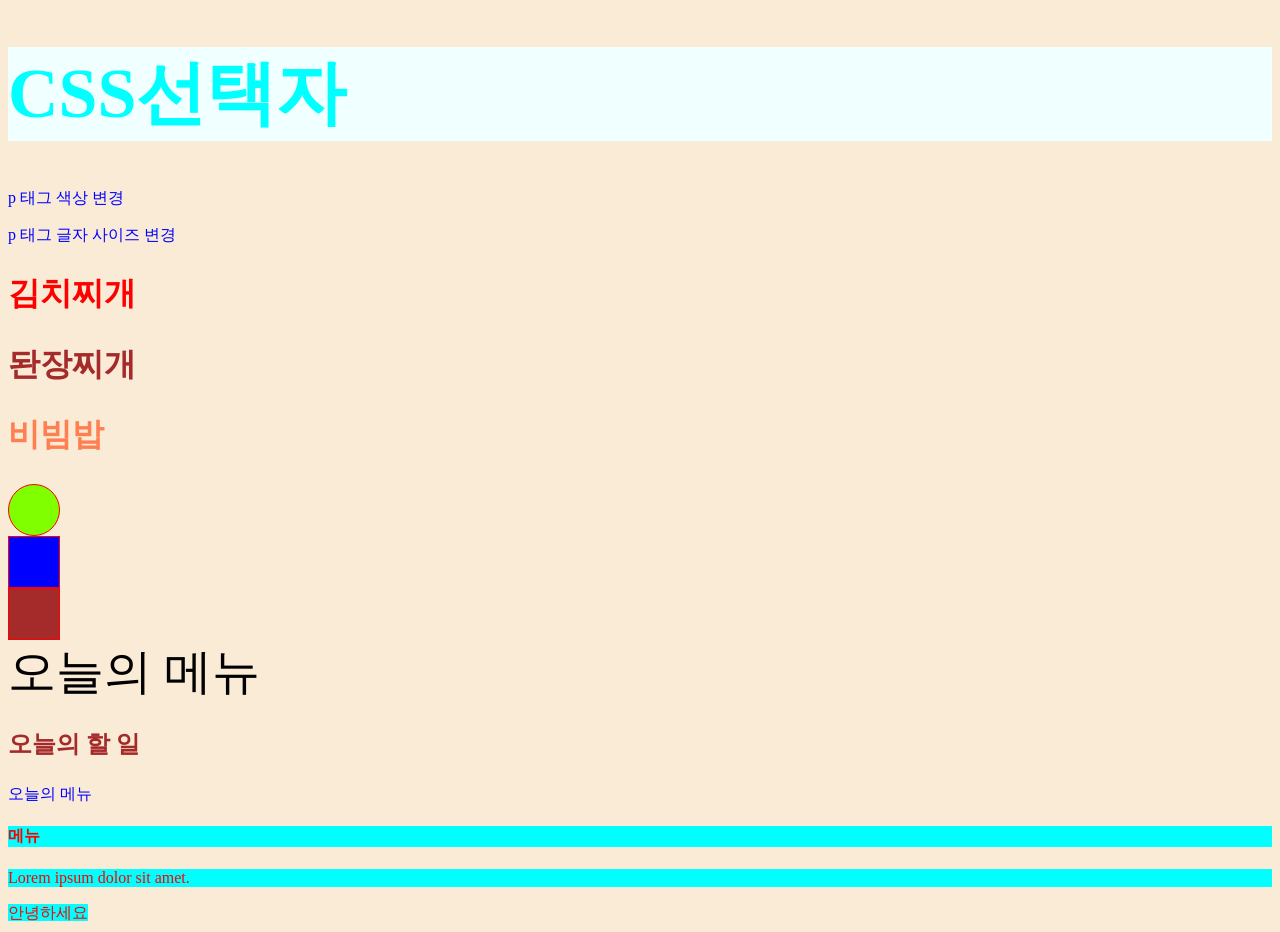
<file: index.html>
<!DOCTYPE html>
<html lang="ko">
<head>
    <meta charset="UTF-8">
    <meta name="viewport" content="width=device-width, initial-scale=1.0">
    <title>css 선택자</title>
    <!-- <link> CSS 파일 연결 -->
    <link rel="stylesheet" href="main.css">
</head>
<body>
    <!-- 태그 선택자 -->
    <h1>CSS선택자</h1>
    <P>p 태그 색상 변경</P>
    <p>p 태그 글자 사이즈 변경</p>
    <!-- 클래스 선택자 -->
    <h2 class="menu1">김치찌개</h2>
    <h2 class="menu2">돤장찌개</h2>
    <h2 class="menu3">비빔밥</h2>
    <!-- div.box : 클래스 바로 생성-->
    <div class="box box1"></div>
    <div class="box box2"></div>
    <div class="box box3"></div>
    <!-- id 선택자 -->
    <span id="title">오늘의 메뉴</span>
    <!-- p#title2 -->
    <p id="title2">
        오늘의 할 일
    </p>
    <!-- id는 하나만 class는 여러개 가능 -->
    <p id="subtitle" class="subtitle subtitle2">오늘의 메뉴</p>
    <!-- 여러 선택자 한번에 선택 -->
    <h4>메뉴</h4>
    <p class="dask">Lorem ipsum dolor sit amet.</p>
    <span class="smalltitle">안녕하세요</span>
    
</body>
</html>
</file>
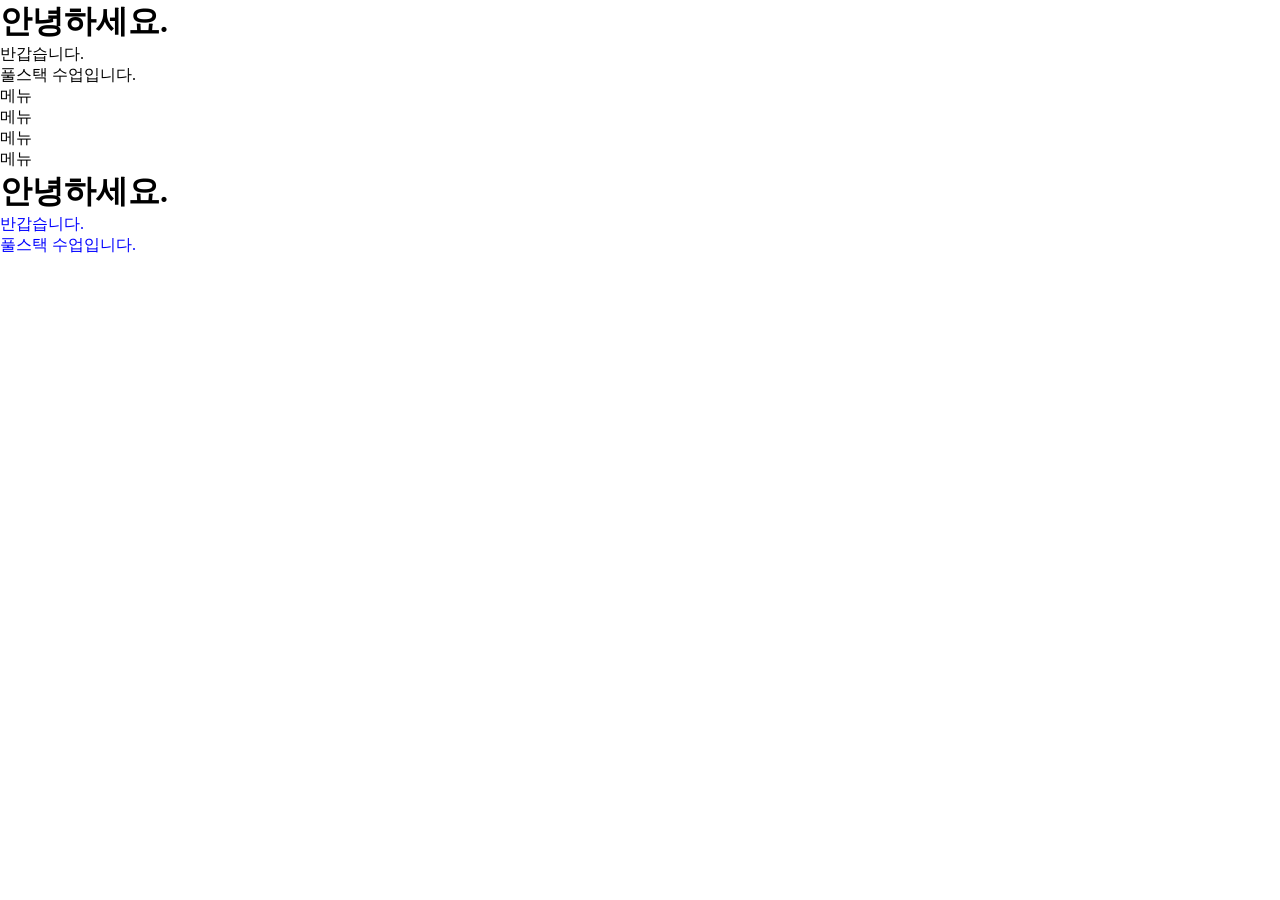
<file: allselecter.html>
<!DOCTYPE html>
<html lang="ko">
<head>
    <meta charset="UTF-8">
    <meta name="viewport" content="width=device-width, initial-scale=1.0">
    <title>모든 선택자</title>
    <!-- 내부 스타일 -->
    <style>
        /* '*':모든 선택자 */
        *{
            /* 보통 '*' 사용 하는 법 */
            margin: 0;
            padding: 0;
            box-sizing: border-box;
        }
        .box *{
            color: blue;
        }
        /* class box에 포함 되어 있는 class title */
        .box .title{
            color: black;
        }
    </style>
</head>
<body>
    <h1>안녕하세요.</h1>
    <p>반갑습니다.</p>
    <div>풀스택 수업입니다.</div>
    <ul>
        <li>메뉴</li>
        <li>메뉴</li>
        <li>메뉴</li>
        <li>메뉴</li>
    </ul>
    <div class="box">
    <h1 class="title">안녕하세요.</h1>
    <p>반갑습니다.</p>
    <div>풀스택 수업입니다.</div>
    </div>
</body>
</html>
</file>
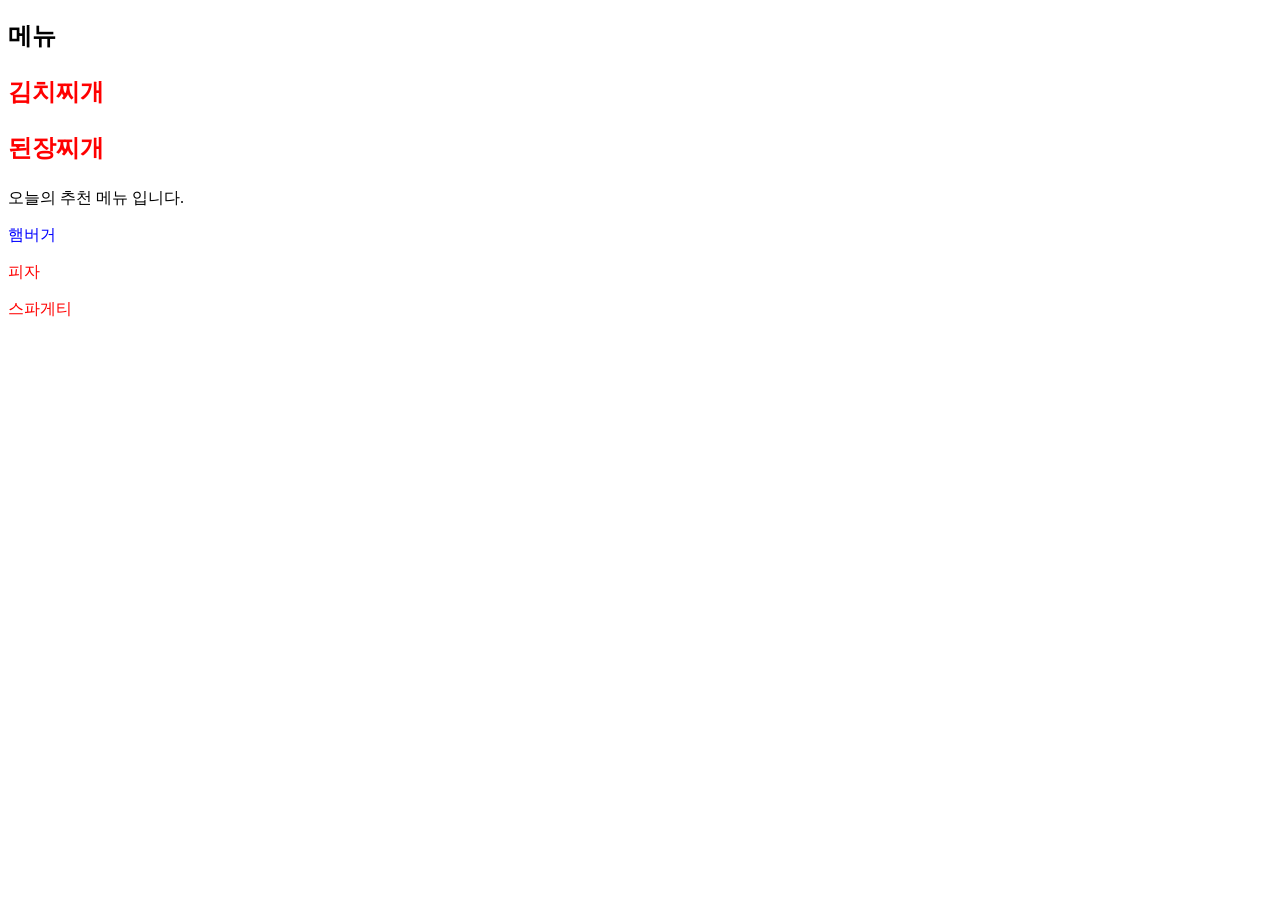
<file: selecter.html>
<!DOCTYPE html>
<html lang="ko">
<head>
    <meta charset="UTF-8">
    <meta name="viewport" content="width=device-width, initial-scale=1.0">
    <title>CSS선택자2</title>
    <link rel="stylesheet" href="seleter.css">
</head>
<body>
    <!-- 자손 선택자 -->
    <div class="section">
        <h2>메뉴</h2>
        <p>김치찌개</p>
        <p>된장찌개</p>
    </div>
    <p>오늘의 추천 메뉴 입니다.</p>
    <!-- 자식 선택자 -->
    <div class="section2">
        <p>햄버거</p>
        <section>
            <p>피자</p>
            <p>스파게티</p>
        </section>
    </div>
</body>
</html>
</file>
<file: main.css>
/* 태그 선택자 */
body{
    background-color:antiquewhite;
}
h1{
    color: aqua;
    font-size: 70px;
    background-color:azure;

}
p{
    color: blue; 
}
/* 클래스 선택자 */
h2{
    font-size: 32px;   
}
.menu1{
    color: red;
}
.menu2{
    color:brown
}
.menu3{
    color: coral;
}
.box{
    width: 50px;
    height: 50px;
    background-color: aqua;
    border: 1px solid red;
}
.box1{
    background-color: chartreuse;
    border-radius: 50%;
}
.box2{
    background-color:blue;
}
.box3{
    background-color: brown;
}
/* id 선택자 */
#title{
    font-size: 48px;

}
#title2{
    color: brown;
    font-size: 24px;
    font-weight: bold;
}
/* 여러선택자 한번에 */
h4,.dask,.smalltitle{
    background-color: aqua;
    color: red;
    font-weight:600px;
}
</file>
<file: seleter.css>
/* div안에 있는 모든 선택자 선택 */
.section p{
    color: red;
    font-size: 24px;
    font-weight: bold;
}
/* 자식 선택자 */
.section2>p{
    color:blue;
}
section p{
    color: red;
}
</file>
